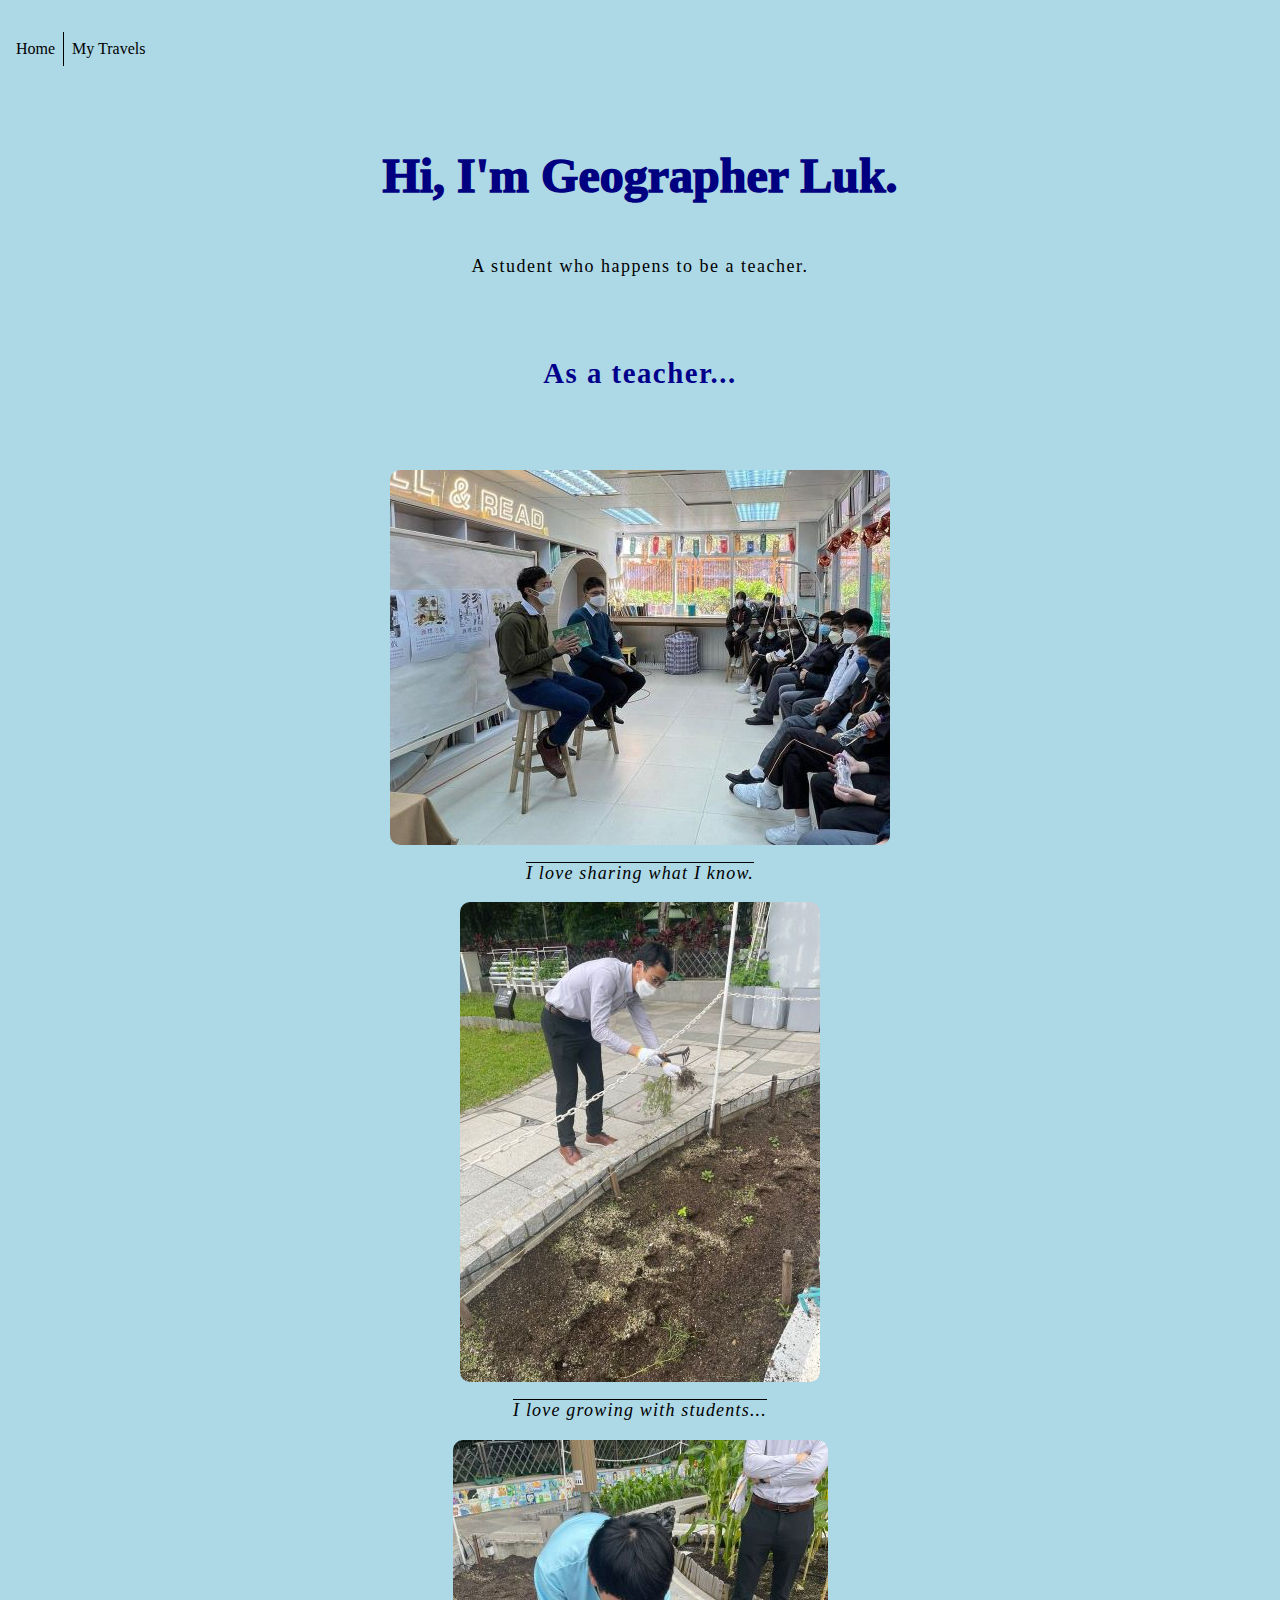
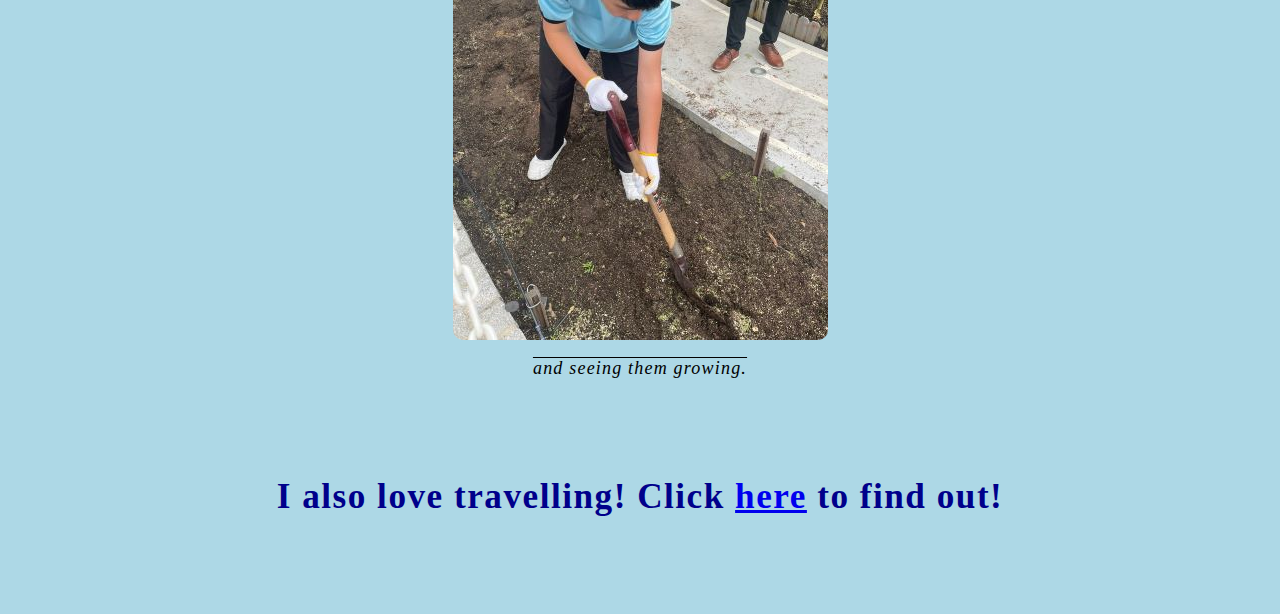
<file: index.html>
<!DOCTYPE html>
<html lang="en">

<head>
<link rel="stylesheet" href="geom101project2.css">
<title>Geographer Luk</title>
</head>


<body>

<!-- MenuOption Begin -->
<!-- With reference to W3Schools tutorial-->
<!-- Design direction: intuitive, clean, easy-to-use; navigation between the home page and the page about my travels-->
<nav>
<ul class="menu">
<li class="menu"><a class="menu" href="index.html">Home</a></li>
<li class="menu"><a class="menu" href="mytravels.html">My Travels</a></li>
</ul>
</nav>
<!-- MenuOption End -->



<!-- A concise main body supplemented by pictures with short captions; demonstrates what I love about teaching; Source: W3schools https://www.w3schools.com/html/html_images.asp-->
<div ID="maintext">
<h1 ID="topic">Hi, I'm Geographer Luk.</h1>
<p>A student who happens to be a teacher.</p>
<h2> As a teacher...</h2>
<img class=indexphoto ID=sharingpic src="photos/talking.jpg" alt="Image of book sharing">
<p class=sentences>I love sharing what I know.</p>
<img class=indexphoto ID=farmingpic src="photos/farming.jpg" alt="Image of farming">
<p class=sentences>I love growing with students...</p>
<img class=indexphoto ID=growingpic src="photos/grow.jpg" alt="Image of students growing">
<p class=sentences>and seeing them growing.</p>
<!-- Includes an additional relative URL to the other page in addition to the menu bar at the top of the page-->
<h2 ID="end">I also love travelling! Click <a href="https://ymanluk.github.io/mytravels.html">here</a> to find out!</h2>
</div>


</body>
</html>
</file>
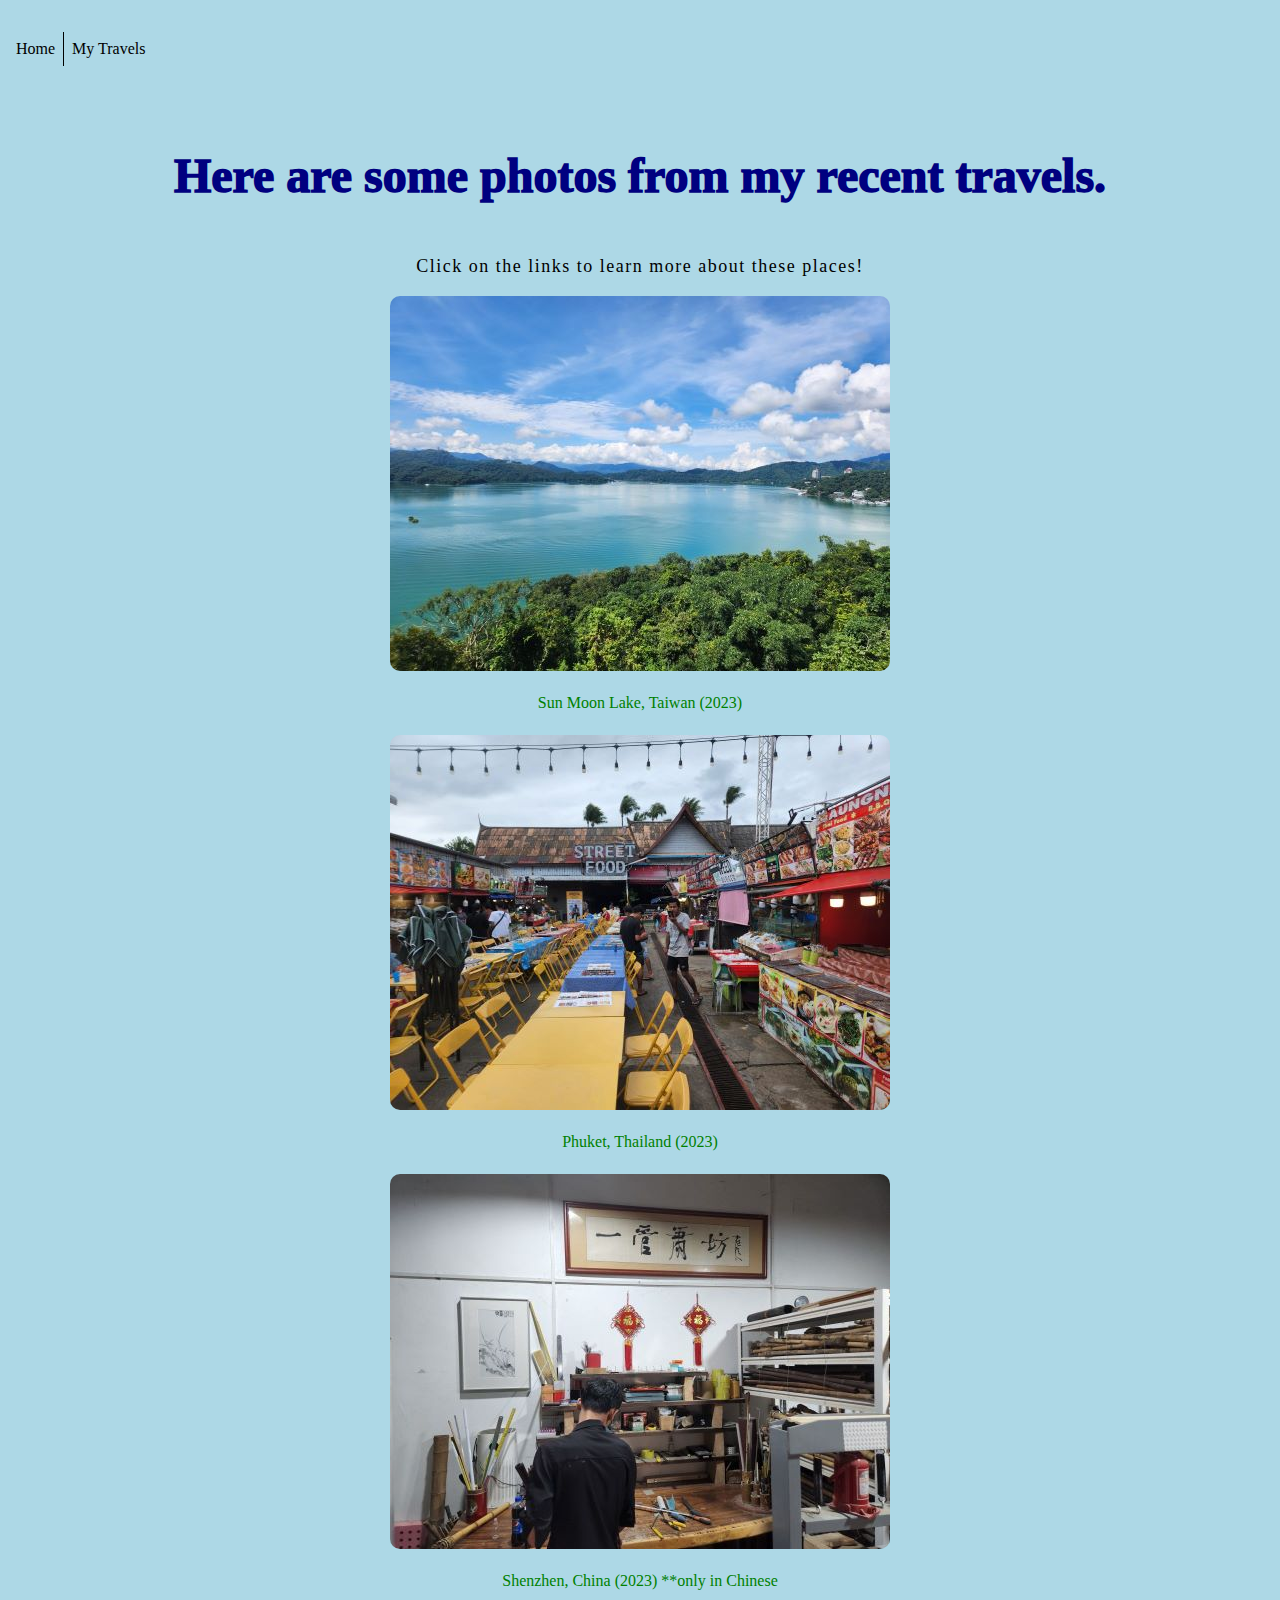
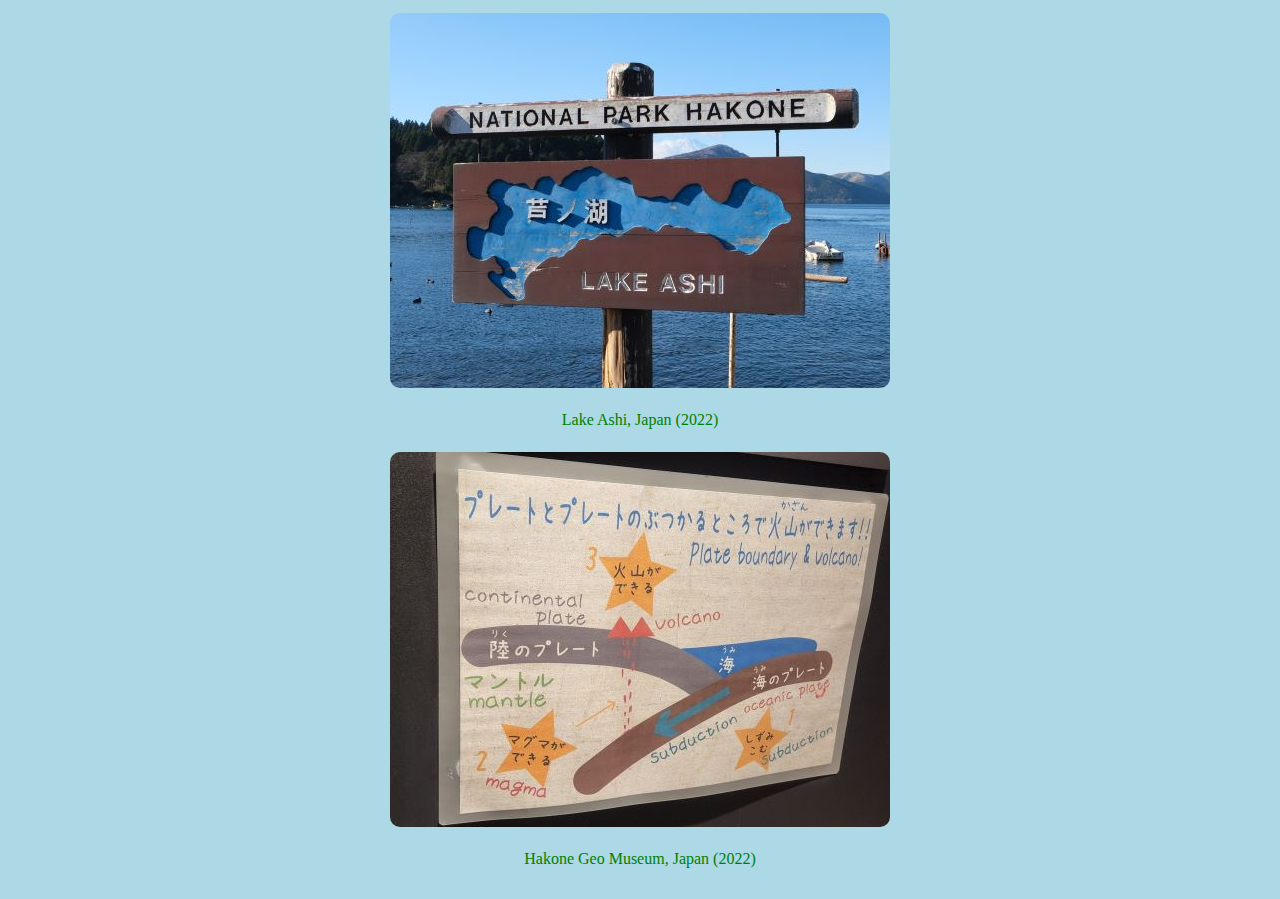
<file: mytravels.html>
<!DOCTYPE html>
<html lang = "en"> 
<head>
<link rel="stylesheet" href="geom101project2.css">
<title>My Travels</title>
</head>


<body>
  
<!-- MenuOption Begin -->
<!-- With reference to W3Schools tutorial-->
<!-- Design direction: intuitive, clean, easy-to-use; navigation between the home page and the page about my travels-->
<nav>
<ul class="menu">
<li class="menu"><a class="menu" href="index.html">Home</a></li>
<li class="menu"><a class="menu" href="mytravels.html">My Travels</a></li>
</ul>
</nav>
<!-- MenuOption End -->


<!-- Brief introduction to the photos and links in this page-->
<div class="maintext">
<h1 ID="topic">Here are some photos from my recent travels. </h1>
<p>Click on the links to learn more about these places!</p>
</div>

<!-- ImageOption & LinksOption Begin -->
<!-- Coding source: W3Schools https://www.w3schools.com/html/html_images.asp; https://www.w3schools.com/html/html_links.asp-->
<!-- Design thoughts: Introduce some remarkable geographic locations for readers; Including hyperlinks for readers to learn more about the respective locations with beautiful sceneries -->
<div>
<img class=travelphoto src="photos/sunmoonlake.jpg" alt="Image of Sun Moon Lake">
<a class=link href="https://www.sunmoonlake.gov.tw/en">Sun Moon Lake, Taiwan (2023)</a>
<img class=travelphoto src="photos/thailand.jpg" alt="Image of Patong street market">
<a class=link href="https://www.tourismthailand.org/Destinations/Provinces/phuket/350">Phuket, Thailand (2023)</a>
<img class=travelphoto src="photos/mainland.jpg" alt="Image of music workshop">
<a class=link href="https://zh.wikipedia.org/zh-hk/%E7%94%98%E5%9D%91%E5%AE%A2%E5%AE%B6%E5%B0%8F%E9%8E%AE">Shenzhen, China (2023)  **only in Chinese</a>
<img class=travelphoto src="photos/lakeashi.jpg" alt="Image of Lake Ashi">
<a class=link href="https://hakone-japan.com/discover/national-park/area-information/highlights/lake-ashi/">Lake Ashi, Japan (2022)</a>
<img class=travelphoto src="photos/commonsense.jpg" alt="Image of plate subduction">
<a class=link href="http://www.hakone-geomuseum.jp/english/">Hakone Geo Museum, Japan (2022)</a>
</div>
<!-- ImageOption & LinksOption End -->

</body>

</html>
</file>
<file: geom101project2.css>
/* This css document styles the following two html pages: "https://ymanluk.github.io/index.html" and "https://ymanluk.github.io/mytravels.html"

/* Sets the general style of the body e.g. black color font */
body {
  background-color: #ADD8E6;
  font-family: "Calibri";
  color: black;
  text-align: center;
}

/* Sets the basic style of paragraphs e.g. font size */
p {
	font-size: 18px;
	font-family: "Times New Roman";
	letter-spacing: 1.5px;
	line-height: 1.2;
}

/* Selects p element with class sentences; Declaration set against the p selector, reference from W3Schoools*/
p.sentences {
	font-style: italic;
	text-decoration-line: overline;
	letter-spacing: 1.2px;
}

/* Sets the basic style of lists e.g. no bullet point */
ul {
	list-style: none;
	margin: 0;
	padding: 0;
	display: block;
}

/* Sets the general style for h1 e.g. */
h1 {
  color: navy;
  display: block;
  font-family: "Times New Roman";
}

/* Sets the unique style for the first heading of h1 with ID 'topic' e.g. larger font size and higher font weight */
#topic {
  white-space: pre-line;
  line-height: 2;
  font-weight: 1000;
  font-size: 3em;
}

/* Sets the general style of all h2 e.g. higher line height */
h2 {
	color: darkblue;
	letter-spacing: 1.5px;
	line-height: 5;
	font-size: 1.8em;
	font-weight: 800;
}

/* Sets the unique style for the last heading of h2 with ID 'end' e.g. larger font size and higher font weight */
#end {
	font-size: 2.2em;
	font-weight: 900;
}

/* Selects the div element with class maintext and allows the main text to display as a block element */
#maintext {
	display: block;
}

/* Sets the general specifications of images on the index page e.g. rounded corners with border-radius */
.indexphoto {
	border-radius: 10px;
	display: block;
	margin-left: auto;
	margin-right: auto;
}

/* Setting native resolution for photos on index.html */
#sharingpic {
	width: 500px;
	height: 375px;
}
#farmingpic {
	width: 360px;
	height: 480px;
}
#growingpic {
	width: 375px;
	height: 500px;
}

/* Same as above */
.travelphoto {
	width: 500px;
	height: 375px;
	border-radius: 10px;
	display: block;
	margin-left: auto;
	margin-right: auto;
}

/* Add line spacing between MenuOption and main body; reference: W3docs*/
h1::before {
	content:"\A";
	white-space: pre;
}

/* MenuOption Begin */
/* With reference to W3Schools tutorial https://www.w3schools.com/Css/css_navbar.asp*/
/* A simplistic and intuitive design*/

/* Sets the alignment and style of the list of the menu */
li.menu {
	float: left;
	border-right: 1px solid black;
	
}

/* Removes the border on the right of the menu bar */
li.menu:last-child {
	border-right: none;
}

/* Sets the style of the menu bar */
a.menu {
	display: block;
	padding: 8px;
	color: black;
	text-decoration: none;
	font-size: 16px;
}

/* Removes the underline of the link */
a:visited {
	text-decoration: none;
}

/* Show a gray background color when hovering around the link */
a.menu:hover {
	background-color: gray;
}

/* MenuOption End */



/* LinksOption Begin */
/* Inspiration for line-height: setting line height to allow good spacing to show the links; source: https://stackoverflow.com/questions/16555644/how-can-i-make-a-link-inside-a-div-fill-the-entire-space-inside-the-div*/
/* underline when hovering: From W3Schools */
/* Sets the format of the link e.g. a green color */
.link { line-height: 4; 
		color: green;
		text-decoration: none;
}

/* Shows underlined effect when hovering around the link; source: W3Schools */
a.link:hover {text-decoration: underline;
}

/* LinksOption End */
</file>
